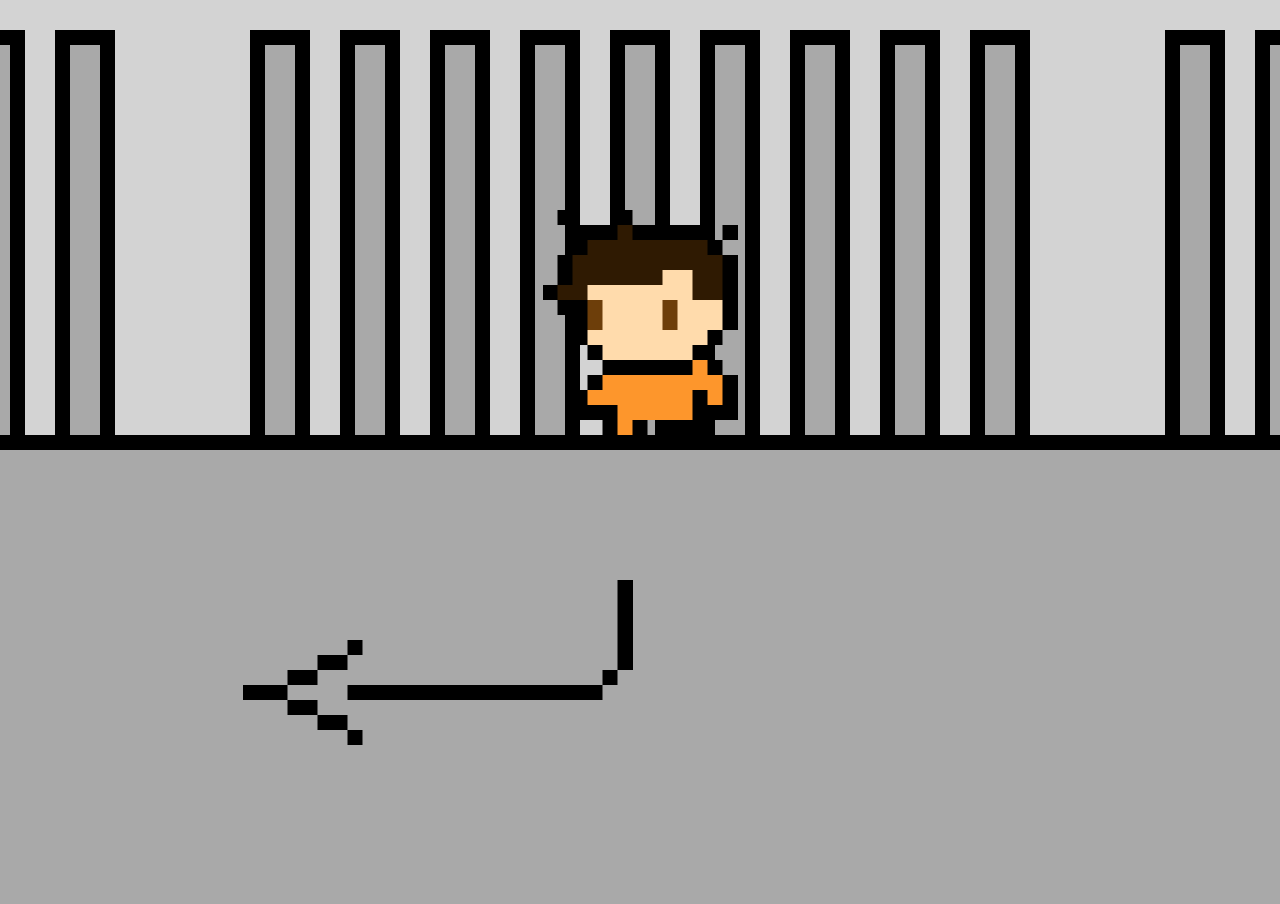
<file: Nova-Project/p5/lvl1-2.html>
<!DOCTYPE html>
<html lang="en">
  <head>
    <title>Level 1</title>
    <script src="p5.js"></script>
    <script src="game.js"></script>
  </head>
  <body></body>
  <script>
    var w = window.innerWidth;
    var h = window.innerHeight;
    var playerTwo = new playerTwo();
    var guard1 = new guard1();
    var textBox = new textBox();
    var prisonCell1 = new prisonCell1();
    var prisonCell2 = new prisonCell2();
    var lvl1 = new lvl1();
    let img1;
    var arrow1 = new arrow1
    function preload() {
      prisoner1 = loadImage("images/prisoner1Flipped.png");
      guardOne = loadImage("images/guard1Flipped.png");
      textBoxOne = loadImage("images/textBox1.png");
      prisonCellOne = loadImage("images/prisonCell.png");
      arrowOne = loadImage("images/arrow1.png")
    }
    function setup() {
      createCanvas(w, h);
    }

    function draw() {
      clear();
      arrow1.show()
      prisonCell1.show();
      prisonCell2.show();
      playerTwo.show();

      if (keyIsDown(83)) {
        playerTwo.moveD();
      }
      if (keyIsDown(87)) {
        playerTwo.moveU();
      }
      if (keyIsDown(68)) {
        playerTwo.moveR();
      }
      if (keyIsDown(65)) {
        playerTwo.moveL();
      }
      playerTwo.bump();
      lvl1.exit();
      playerTwo.exitCell();
     
    }
  </script>
  <style>
    html,
    body {
      margin: 0;
      height: 100%;
      overflow: hidden;
      background-color: darkgray;
    }
  </style>
</html>
</file>
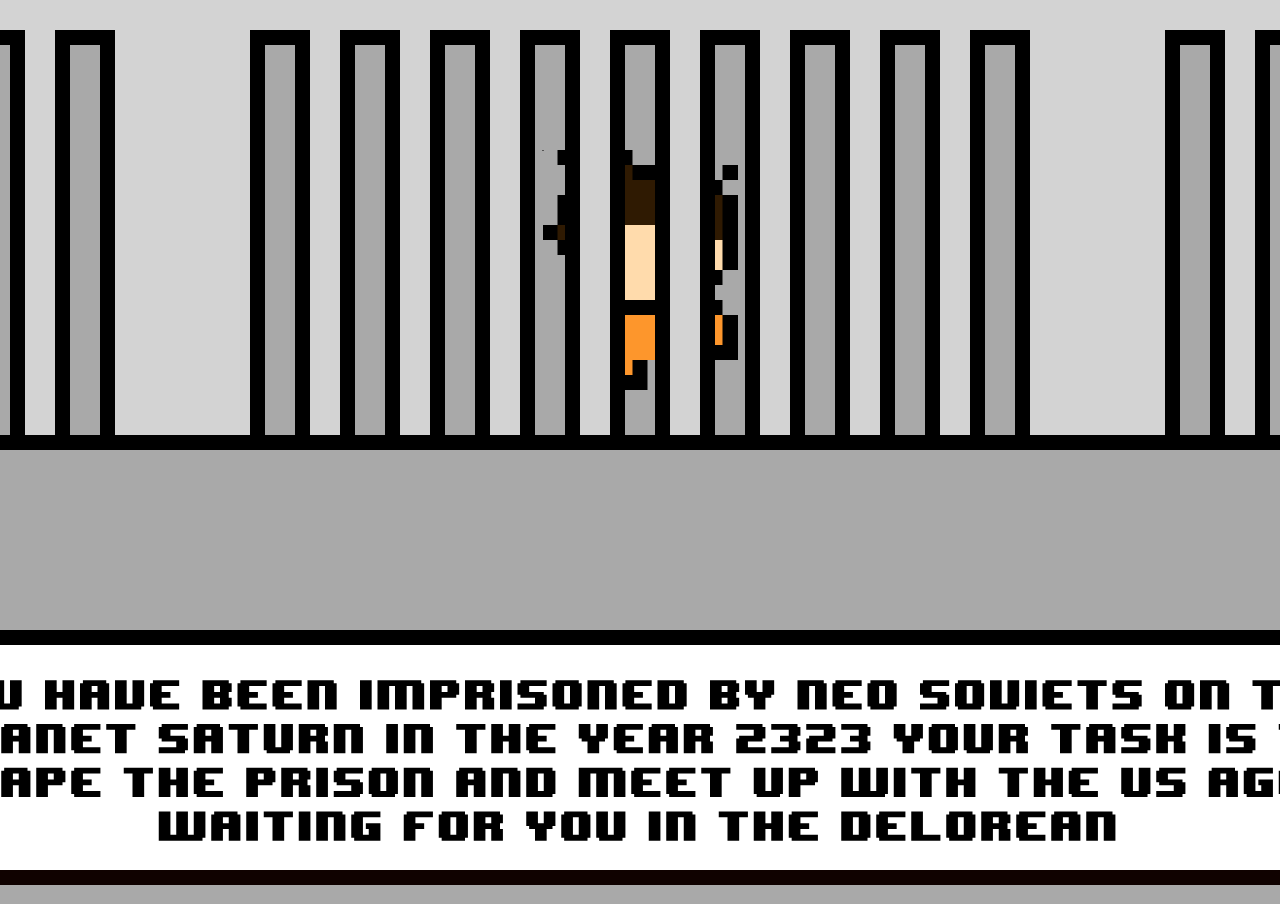
<file: Nova-Project/p5/lvl1.html>
<!DOCTYPE html>
<html lang="en">
  <head>
    <title>Level 1</title>
    <script src="p5.js"x></script>
    <script src="game.js"></script>
  </head>
  <body></body>
  <script>
    var w = window.innerWidth;
    var h = window.innerHeight;
    var player = new player();
    var textBox = new textBox();
    var prisonCell1 = new prisonCell1()
    var prisonCell2 = new prisonCell2()
    let img1;
    function preload() {
      pixelFont = loadFont("eight.TTF")
      prisoner1 = loadImage("images/prisoner1Flipped.png");
      textBoxOne = loadImage("images/textBox1.png");
      prisonCellOne = loadImage("images/prisonCell.png");
    }
    function setup() {
      createCanvas(w, h);
      textFont(pixelFont);
      textSize(35);
      fill(0, 0, 0);
      textAlign(CENTER, CENTER);
    }

    function draw() {
      clear();
      player.show();
      textBox.show();

      prisonCell1.show()
      prisonCell2.show()
      if (keyIsDown(83)) {
        player.moveD();
      }
      if (keyIsDown(87)) {
        player.moveU();
      }
      if (keyIsDown(68)) {
        player.moveR();
      }
      if (keyIsDown(65)) {
        player.moveL();
      }
      player.bump();
      textBox.bump();
      
    }
  </script>
  <style>
    html,
    body {
      margin: 0;
      height: 100%;
      overflow: hidden;
      background-color: darkgray;
    }
  </style>
</html>
</file>
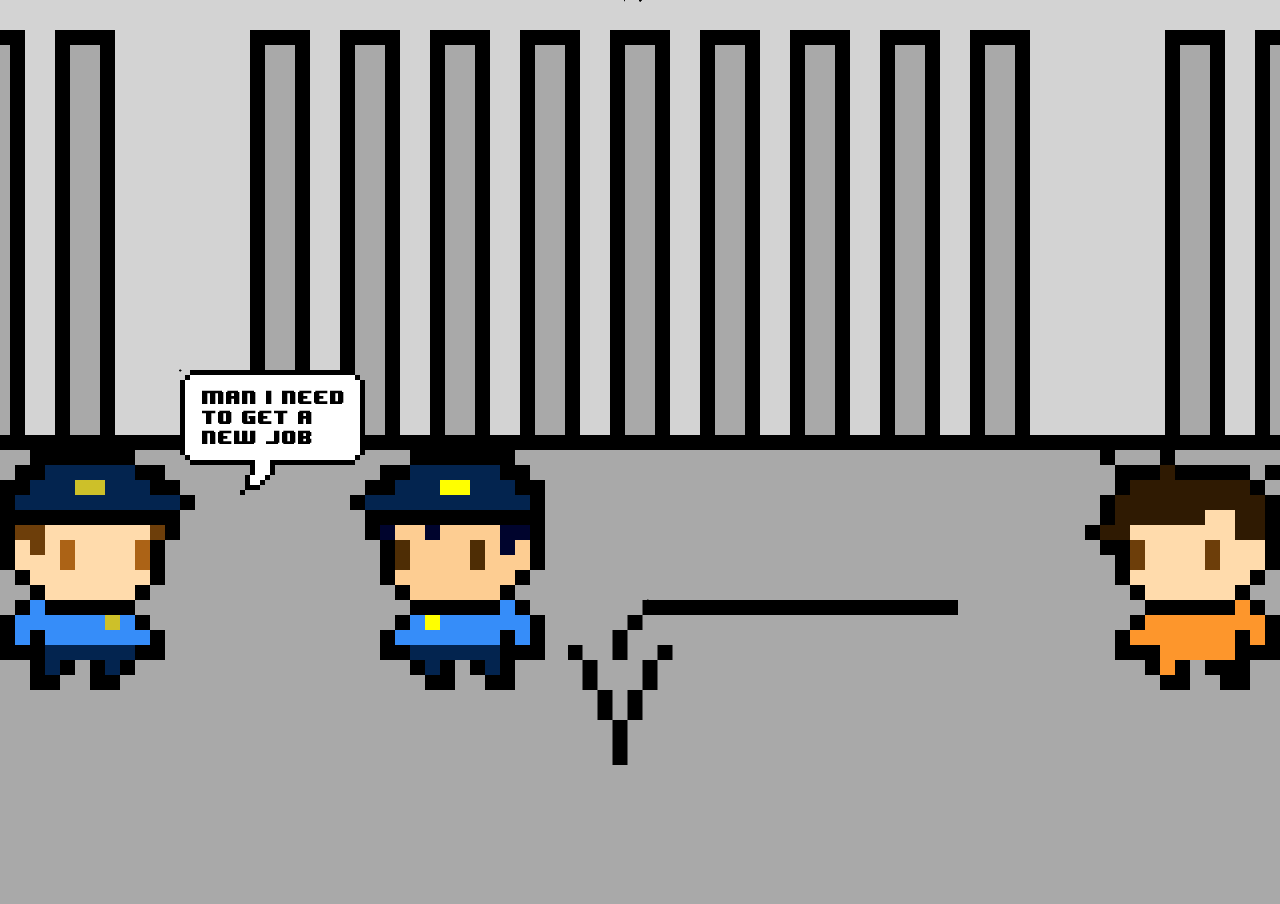
<file: Nova-Project/p5/lvl2.html>
<!DOCTYPE html>
<html lang="en">
  <head>
    <title>Level 2</title>
    <script src="p5.js"></script>
    <script src="game.js"></script>
  </head>
  <body></body>
  <script>
    var w = window.innerWidth;
    var h = window.innerHeight;
    var player3 = new player3();
    var guard2 = new guard2();
    var guard2Flipped = new guard2Flipped()
    var textBox = new textBox();
    var prisonCell1 = new prisonCell1();
    var prisonCell2 = new prisonCell2();
    var speechBubble1 = new speechBubble1()
    let img1;
    var arrow2 = new arrow2()
    function preload() {
      pixelFont = loadFont("eight.TTF")
      prisoner1 = loadImage("images/prisoner1Flipped.png");
      guardOne = loadImage("images/guard1.png");
      guardTwo = loadImage("images/guard2Flipped.png")
      textBoxOne = loadImage("images/textBox1.png");
      prisonCellOne = loadImage("images/prisonCell.png");
      speechBubbleOne = loadImage("images/speechBubble1.png")
      arrowTwo = loadImage("images/arrow2.png")
    }
    function setup() {
      createCanvas(w, h);
      textFont(pixelFont);
      textSize(16);
      fill(0, 0, 0);
      textAlign(LEFT, CENTER);
    }

    function draw() {
      clear();
      arrow2.show()
      prisonCell1.show();
      prisonCell2.show();
      player3.show();
      guard2.show()
      guard2Flipped.show()
      speechBubble1.show()
      //textBox.show();

      if (keyIsDown(83)) {
        player3.moveD();
      }
      if (keyIsDown(87)) {
        player3.moveU();
      }
      if (keyIsDown(68)) {
        player3.moveR();
      }
      if (keyIsDown(65)) {
        player3.moveL();
      }
      player3.bump();
      //textBox.bump2();
    }
  </script>
  <style>
    html,
    body {
      margin: 0;
      height: 100%;
      overflow: hidden;
      background-color: darkgray;
    }
  </style>
</html>
</file>
